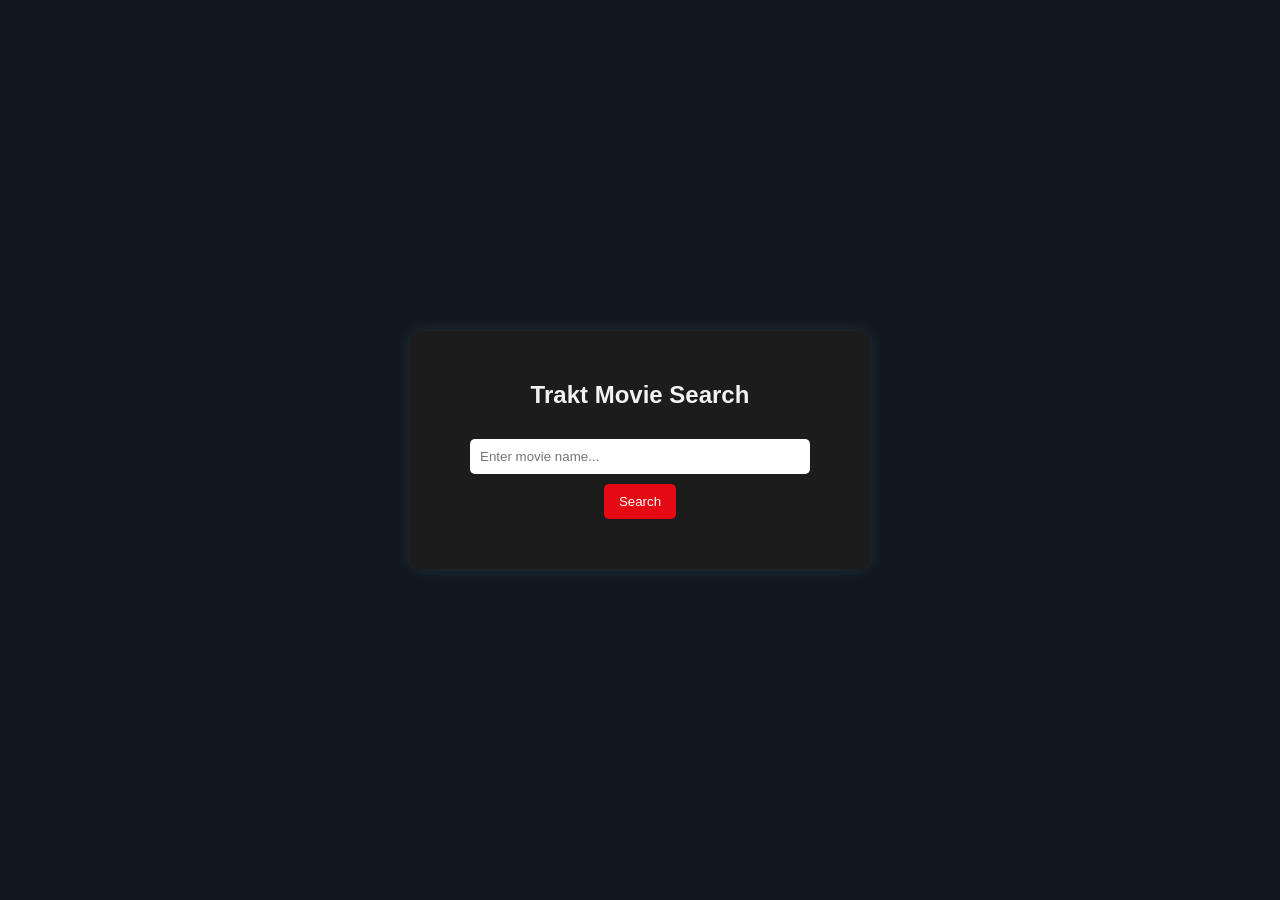
<file: index.html>
<!DOCTYPE html>
<html lang="en">
<head>
  <meta charset="UTF-8">
  <meta name="viewport" content="width=device-width, initial-scale=1.0">
  <title>Trakt Movie Search</title>
  <link rel="stylesheet" href="november6th.css">
</head>
<body>
  <div class="container">
    <h2> Trakt Movie Search</h2>
    <input type="text" id="movieInput" placeholder="Enter movie name...">
    <button onclick="getMovie()">Search</button>

    <div id="result" class="result"></div>
  </div>

  <script src="november6th.js"></script>
</body>
</html>
</file>
<file: november6th.css>
body {
  font-family: Arial, sans-serif;
  background-color: #101820;
  color: #f2f2f2;
  display: flex;
  justify-content: center;
  align-items: center;
  height: 100vh;
  margin: 0;
}

.container {
  text-align: center;
  background: #1c1c1c;
  padding: 30px;
  border-radius: 10px;
  box-shadow: 0 0 15px rgba(255, 255, 255, 0.1);
  width: 90%;
  max-width: 400px;
}

input {
  width: 80%;
  padding: 10px;
  border: none;
  border-radius: 5px;
  margin-top: 10px;
}

button {
  padding: 10px 15px;
  margin-top: 10px;
  background-color: #e50914;
  border: none;
  border-radius: 5px;
  color: white;
  cursor: pointer;
}

button:hover {
  background-color: #b0060f;
}

.result {
  margin-top: 20px;
  text-align: left;
}

.poster {
  width: 100%;
  max-width: 250px;
  border-radius: 8px;
  margin-top: 15px;
  box-shadow: 0 0 10px rgba(255, 255, 255, 0.2);
}
</file>
